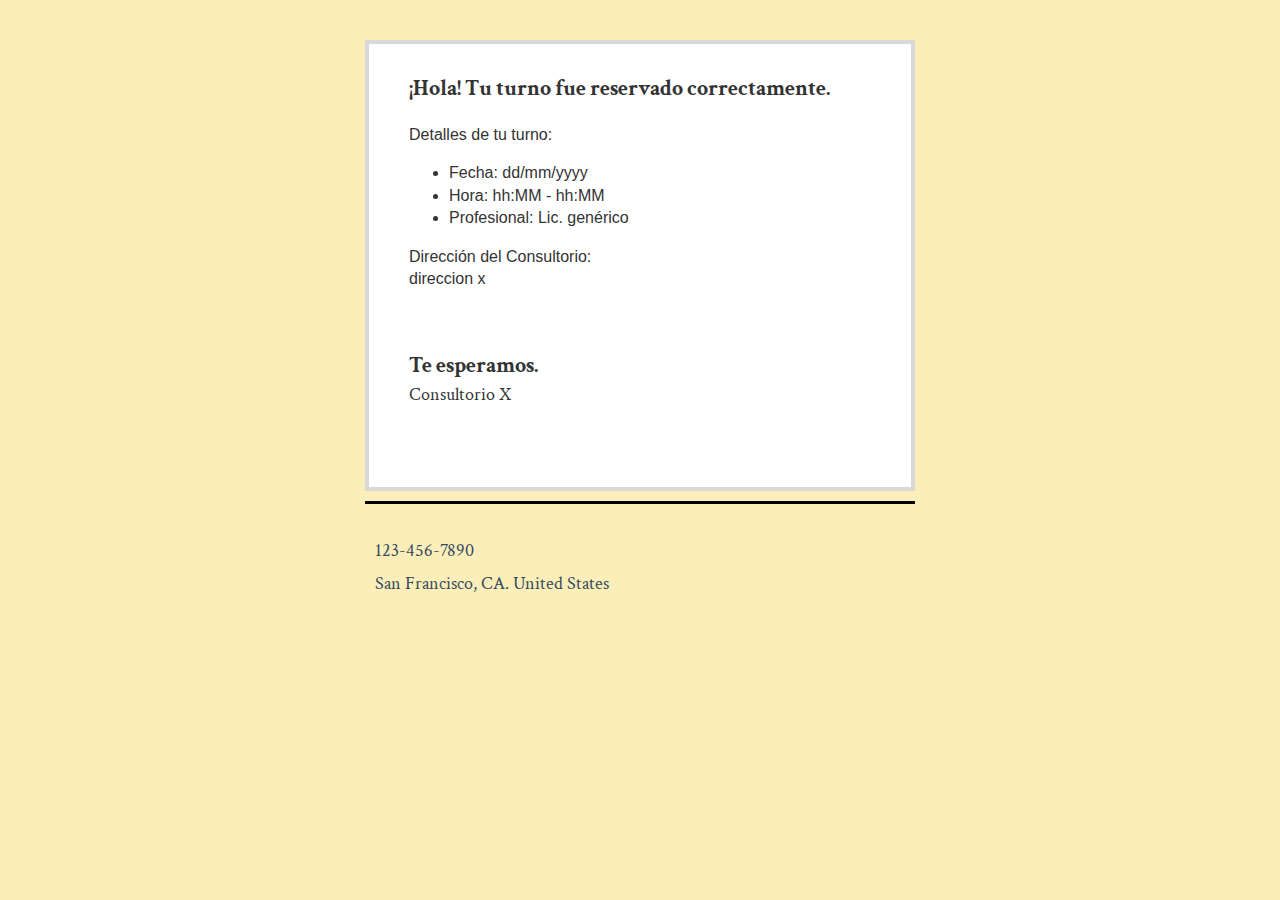
<file: Servicios/PlantillasMail/TurnoReservado/index.html>
<!DOCTYPE HTML PUBLIC "-//W3C//DTD XHTML 1.0 Transitional //EN" "http://www.w3.org/TR/xhtml1/DTD/xhtml1-transitional.dtd">
<html xmlns="http://www.w3.org/1999/xhtml" xmlns:v="urn:schemas-microsoft-com:vml" xmlns:o="urn:schemas-microsoft-com:office:office">
<head>
    <meta http-equiv="Content-Type" content="text/html; charset=UTF-8">
    <meta name="viewport" content="width=device-width, initial-scale=1.0">
    <meta name="x-apple-disable-message-reformatting">
    <meta http-equiv="X-UA-Compatible" content="IE=edge">
    <title></title>
    <style type="text/css">
        @media only screen and (min-width: 570px) {
            .u-row {
                width: 550px !important;
            }

                .u-row .u-col {
                    vertical-align: top;
                }

                .u-row .u-col-100 {
                    width: 550px !important;
                }
        }

        @media (max-width: 570px) {
            .u-row-container {
                max-width: 100% !important;
                padding-left: 0px !important;
                padding-right: 0px !important;
            }

            .u-row .u-col {
                min-width: 320px !important;
                max-width: 100% !important;
                display: block !important;
            }

            .u-row {
                width: calc(100% - 40px) !important;
            }

            .u-col {
                width: 100% !important;
            }

                .u-col > div {
                    margin: 0 auto;
                }
        }

        body {
            margin: 0;
            padding: 0;
        }

        table,
        tr,
        td {
            vertical-align: top;
            border-collapse: collapse;
        }

        p {
            margin: 0;
        }

        .ie-container table,
        .mso-container table {
            table-layout: fixed;
        }

        * {
            line-height: inherit;
        }

        a[x-apple-data-detectors='true'] {
            color: inherit !important;
            text-decoration: none !important;
        }

        table, td {
            color: #000000;
        }

        @media (max-width: 480px) {
            #u_content_text_1 .v-container-padding-padding {
                padding: 30px 30px 30px 20px !important;
            }

            #u_content_text_3 .v-container-padding-padding {
                padding: 30px 30px 80px 20px !important;
            }

            #u_content_text_5 .v-text-align {
                text-align: center !important;
            }
        }
    </style>
    <link href="https://fonts.googleapis.com/css?family=Crimson+Text:400,700&display=swap" rel="stylesheet" type="text/css">

</head>

<body class="clean-body u_body" style="margin: 0;padding: 0;-webkit-text-size-adjust: 100%;background-color: #fbeeb8;color: #000000">
    <table style="border-collapse: collapse;table-layout: fixed;border-spacing: 0;mso-table-lspace: 0pt;mso-table-rspace: 0pt;vertical-align: top;min-width: 320px;Margin: 0 auto;background-color: #fbeeb8;width:100%" cellpadding="0" cellspacing="0">
        <tbody>
            <tr style="vertical-align: top">
                <td style="word-break: break-word;border-collapse: collapse !important;vertical-align: top">
                    <div class="u-row-container" style="padding: 0px;background-color: transparent">
                        <div class="u-row" style="Margin: 0 auto;min-width: 320px;max-width: 550px;overflow-wrap: break-word;word-wrap: break-word;word-break: break-word;background-color: transparent;">
                            <div style="border-collapse: collapse;display: table;width: 100%;height: 100%;background-color: transparent;">
                                <div class="u-col u-col-100" style="max-width: 320px;min-width: 550px;display: table-cell;vertical-align: top;">
                                    <div style="height: 100%;width: 100% !important;border-radius: 0px;-webkit-border-radius: 0px; -moz-border-radius: 0px;">
                                        <div style="padding: 0px;border-top: 0px solid transparent;border-left: 0px solid transparent;border-right: 0px solid transparent;border-bottom: 0px solid transparent;border-radius: 0px;-webkit-border-radius: 0px; -moz-border-radius: 0px;">

                                            <table style="font-family:arial,helvetica,sans-serif;" role="presentation" cellpadding="0" cellspacing="0" width="100%" border="0">
                                                <tbody>
                                                    <tr>
                                                        <td class="v-container-padding-padding" style="overflow-wrap:break-word;word-break:break-word;padding:20px;font-family:arial,helvetica,sans-serif;" align="left">

                                                            <table height="0px" align="center" border="0" cellpadding="0" cellspacing="0" width="100%" style="border-collapse: collapse;table-layout: fixed;border-spacing: 0;mso-table-lspace: 0pt;mso-table-rspace: 0pt;vertical-align: top;border-top: 0px solid #BBBBBB;-ms-text-size-adjust: 100%;-webkit-text-size-adjust: 100%">
                                                                <tbody>
                                                                    <tr style="vertical-align: top">
                                                                        <td style="word-break: break-word;border-collapse: collapse !important;vertical-align: top;font-size: 0px;line-height: 0px;mso-line-height-rule: exactly;-ms-text-size-adjust: 100%;-webkit-text-size-adjust: 100%">
                                                                            <span>&#160;</span>
                                                                        </td>
                                                                    </tr>
                                                                </tbody>
                                                            </table>

                                                        </td>
                                                    </tr>
                                                </tbody>
                                            </table>

                                        </div>
                                    </div>
                                </div>
                            </div>
                        </div>
                    </div>



                    <div class="u-row-container" style="padding: 0px;background-color: transparent">
                        <div class="u-row" style="Margin: 0 auto;min-width: 320px;max-width: 550px;overflow-wrap: break-word;word-wrap: break-word;word-break: break-word;background-color: #ffffff;">
                            <div style="border-collapse: collapse;display: table;width: 100%;height: 100%;background-color: transparent;">
                                <div class="u-col u-col-100" style="max-width: 320px;min-width: 550px;display: table-cell;vertical-align: top;">
                                    <div style="height: 100%;width: 100% !important;border-radius: 0px;-webkit-border-radius: 0px; -moz-border-radius: 0px;">
                                        <div style="padding: 0px;border-top: 4px solid #d9d8d8;border-left: 4px solid #d9d8d8;border-right: 4px solid #d9d8d8;border-bottom: 4px solid #d9d8d8;border-radius: 0px;-webkit-border-radius: 0px; -moz-border-radius: 0px;">


                                            <table id="u_content_text_1" style="font-family:arial,helvetica,sans-serif;" role="presentation" cellpadding="0" cellspacing="0" width="100%" border="0">
                                                <tbody>
                                                    <tr>
                                                        <td class="v-container-padding-padding" style="overflow-wrap:break-word;word-break:break-word;padding:10px 30px 30px 40px;font-family:arial,helvetica,sans-serif;" align="left">

                                                            <div class="v-text-align" style="color: #333333; line-height: 140%; text-align: left; word-wrap: break-word;">
                                                                <p style="font-size: 14px; line-height: 140%;"> </p>
                                                                <p style="font-size: 14px; line-height: 140%;">
                                                                    <span style="font-family: 'Crimson Text', serif; font-size: 14px; line-height: 19.6px;">
                                                                        <strong>
                                                                            <span style="font-size: 22px; line-height: 30.8px;">
                                                                                ¡Hola! Tu turno fue reservado correctamente.
                                                                            </span>
                                                                        </strong>
                                                                    </span>
                                                                </p>
                                                                <p style="font-size: 14px; line-height: 140%;"> </p>
                                                                <p style="font-size: 14px; line-height: 140%;">
                                                                    <span style="font-size: 16px; line-height: 22.4px;">
                                                                        Detalles de tu turno: 
                                                                    </span>
                                                                </p>
                                                                <ul>
                                                                    <li style="font-size: 16px; line-height: 22.4px;">
                                                                        <span style="font-size: 16px; line-height: 22.4px;">
                                                                            Fecha: dd/mm/yyyy
                                                                        </span>
                                                                    </li>
                                                                    <li style="font-size: 16px; line-height: 22.4px;">
                                                                        <span style="font-size: 16px; line-height: 22.4px;">
                                                                            Hora: hh:MM - hh:MM
                                                                        </span>
                                                                    </li>
                                                                    <li style="font-size: 16px; line-height: 22.4px;">
                                                                        <span style="font-size: 16px; line-height: 22.4px;">
                                                                            Profesional: Lic. genérico
                                                                        </span>
                                                                    </li>
                                                                </ul>
                                                                <p style="font-size: 14px; line-height: 140%;">
                                                                    <span style="font-size: 16px; line-height: 22.4px;">
                                                                        Dirección del Consultorio:
                                                                    </span>
                                                                </p>
                                                                <p style="font-size: 14px; line-height: 140%;">
                                                                    <span style="font-size: 16px; line-height: 22.4px;">
                                                                        direccion x
                                                                    </span>
                                                                </p>
                                                            </div>

                                                        </td>
                                                    </tr>
                                                </tbody>
                                            </table>

                                            <table id="u_content_text_3" style="font-family:arial,helvetica,sans-serif;" role="presentation" cellpadding="0" cellspacing="0" width="100%" border="0">
                                                <tbody>
                                                    <tr>
                                                        <td class="v-container-padding-padding" style="overflow-wrap:break-word;word-break:break-word;padding:30px 30px 80px 40px;font-family:arial,helvetica,sans-serif;" align="left">

                                                            <div class="v-text-align" style="color: #333333; line-height: 140%; text-align: left; word-wrap: break-word;">
                                                                <p style="font-size: 14px; line-height: 140%;">
                                                                    <span style="font-size: 22px; line-height: 30.8px;">
                                                                        <strong>
                                                                            <span style="line-height: 30.8px; font-family: 'Crimson Text', serif; font-size: 22px;">
                                                                                Te esperamos.
                                                                            </span>
                                                                        </strong>
                                                                    </span><br /><span style="font-size: 18px; line-height: 25.2px; font-family: 'Crimson Text', serif;">
                                                                        Consultorio X
                                                                    </span>
                                                                </p>
                                                            </div>

                                                        </td>
                                                    </tr>
                                                </tbody>
                                            </table>


                                        </div>
                                    </div>
                                </div>

                            </div>
                        </div>
                    </div>



                    <div class="u-row-container" style="padding: 0px;background-color: transparent">
                        <div class="u-row" style="Margin: 0 auto;min-width: 320px;max-width: 550px;overflow-wrap: break-word;word-wrap: break-word;word-break: break-word;background-color: transparent;">
                            <div style="border-collapse: collapse;display: table;width: 100%;height: 100%;background-color: transparent;">
                                <div class="u-col u-col-100" style="max-width: 320px;min-width: 550px;display: table-cell;vertical-align: top;">
                                    <div style="height: 100%;width: 100% !important;border-radius: 0px;-webkit-border-radius: 0px; -moz-border-radius: 0px;">
                                        <div style="padding: 0px;border-top: 0px solid transparent;border-left: 0px solid transparent;border-right: 0px solid transparent;border-bottom: 0px solid transparent;border-radius: 0px;-webkit-border-radius: 0px; -moz-border-radius: 0px;">


                                            <table style="font-family:arial,helvetica,sans-serif;" role="presentation" cellpadding="0" cellspacing="0" width="100%" border="0">
                                                <tbody>
                                                    <tr>
                                                        <td class="v-container-padding-padding" style="overflow-wrap:break-word;word-break:break-word;padding:10px 0px 21px;font-family:arial,helvetica,sans-serif;" align="left">

                                                            <table height="0px" align="center" border="0" cellpadding="0" cellspacing="0" width="100%" style="border-collapse: collapse;table-layout: fixed;border-spacing: 0;mso-table-lspace: 0pt;mso-table-rspace: 0pt;vertical-align: top;border-top: 3px solid #000000;-ms-text-size-adjust: 100%;-webkit-text-size-adjust: 100%">
                                                                <tbody>
                                                                    <tr style="vertical-align: top">
                                                                        <td style="word-break: break-word;border-collapse: collapse !important;vertical-align: top;font-size: 0px;line-height: 0px;mso-line-height-rule: exactly;-ms-text-size-adjust: 100%;-webkit-text-size-adjust: 100%">
                                                                            <span>&#160;</span>
                                                                        </td>
                                                                    </tr>
                                                                </tbody>
                                                            </table>

                                                        </td>
                                                    </tr>
                                                </tbody>
                                            </table>


                                        </div>
                                    </div>
                                </div>
                            </div>
                        </div>
                    </div>



                    <div class="u-row-container" style="padding: 0px 0px 11px;background-color: transparent">
                        <div class="u-row" style="Margin: 0 auto;min-width: 320px;max-width: 550px;overflow-wrap: break-word;word-wrap: break-word;word-break: break-word;background-color: transparent;">
                            <div style="border-collapse: collapse;display: table;width: 100%;height: 100%;background-color: transparent;">
                                <div class="u-col u-col-100" style="max-width: 320px;min-width: 550px;display: table-cell;vertical-align: top;">
                                    <div style="height: 100%;width: 100% !important;border-radius: 0px;-webkit-border-radius: 0px; -moz-border-radius: 0px;">
                                        <div style="padding: 0px;border-top: 0px solid transparent;border-left: 0px solid transparent;border-right: 0px solid transparent;border-bottom: 0px solid transparent;border-radius: 0px;-webkit-border-radius: 0px; -moz-border-radius: 0px;">


                                            <table id="u_content_text_5" style="font-family:arial,helvetica,sans-serif;" role="presentation" cellpadding="0" cellspacing="0" width="100%" border="0">
                                                <tbody>
                                                    <tr>
                                                        <td class="v-container-padding-padding" style="overflow-wrap:break-word;word-break:break-word;padding:10px;font-family:arial,helvetica,sans-serif;" align="left">

                                                            <div class="v-text-align" style="color: #34495e; line-height: 180%; text-align: left; word-wrap: break-word;">
                                                                <p style="font-size: 14px; line-height: 180%;">
                                                                    <span style="font-family: 'Crimson Text', serif; font-size: 18px; line-height: 32.4px;">
                                                                        123-456-7890
                                                                    </span><br />
                                                                    <span style="font-family: 'Crimson Text', serif; font-size: 18px; line-height: 32.4px;">
                                                                        San Francisco, CA. United States
                                                                    </span>
                                                                </p>
                                                            </div>

                                                        </td>
                                                    </tr>
                                                </tbody>
                                            </table>
                                        </div>
                                    </div>
                                </div>

                            </div>
                        </div>
                    </div>


                </td>
            </tr>
        </tbody>
    </table>
</body>

</html>
</file>
